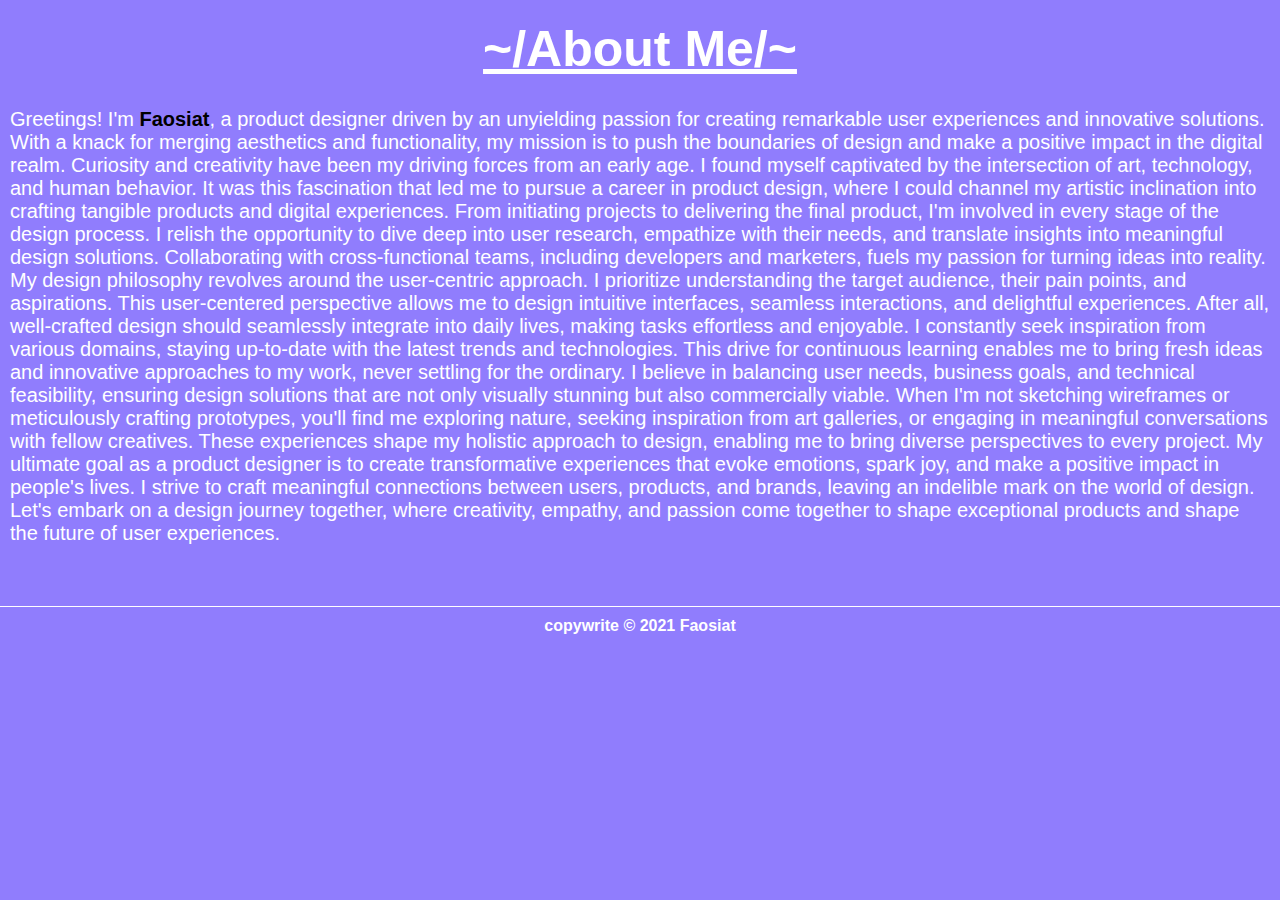
<file: about.html>
<!DOCTYPE html>
<html lang="en">
  <head>
    <meta charset="UTF-8" />
    <meta name="viewport" content="width=device-width, initial-scale=1.0" />
    <title>Document</title>
    <link rel="stylesheet" href="styles/about.css" />
  </head>

  <body>
    <h1>~/About Me/~</h1>
    <p>
      Greetings! I'm
      <strong class="name"><a href="index.html">Faosiat</a></strong
      >, a product designer driven by an unyielding passion for creating
      remarkable user experiences and innovative solutions. With a knack for
      merging aesthetics and functionality, my mission is to push the boundaries
      of design and make a positive impact in the digital realm. Curiosity and
      creativity have been my driving forces from an early age. I found myself
      captivated by the intersection of art, technology, and human behavior. It
      was this fascination that led me to pursue a career in product design,
      where I could channel my artistic inclination into crafting tangible
      products and digital experiences. From initiating projects to delivering
      the final product, I'm involved in every stage of the design process. I
      relish the opportunity to dive deep into user research, empathize with
      their needs, and translate insights into meaningful design solutions.
      Collaborating with cross-functional teams, including developers and
      marketers, fuels my passion for turning ideas into reality. My design
      philosophy revolves around the user-centric approach. I prioritize
      understanding the target audience, their pain points, and aspirations.
      This user-centered perspective allows me to design intuitive interfaces,
      seamless interactions, and delightful experiences. After all, well-crafted
      design should seamlessly integrate into daily lives, making tasks
      effortless and enjoyable. I constantly seek inspiration from various
      domains, staying up-to-date with the latest trends and technologies. This
      drive for continuous learning enables me to bring fresh ideas and
      innovative approaches to my work, never settling for the ordinary. I
      believe in balancing user needs, business goals, and technical
      feasibility, ensuring design solutions that are not only visually stunning
      but also commercially viable. When I'm not sketching wireframes or
      meticulously crafting prototypes, you'll find me exploring nature, seeking
      inspiration from art galleries, or engaging in meaningful conversations
      with fellow creatives. These experiences shape my holistic approach to
      design, enabling me to bring diverse perspectives to every project. My
      ultimate goal as a product designer is to create transformative
      experiences that evoke emotions, spark joy, and make a positive impact in
      people's lives. I strive to craft meaningful connections between users,
      products, and brands, leaving an indelible mark on the world of design.
      Let's embark on a design journey together, where creativity, empathy, and
      passion come together to shape exceptional products and shape the future
      of user experiences.
    </p>
    <footer>
      <div class="footer">
        <h4>copywrite &copy; 2021 Faosiat</h4>
      </div>
    </footer>
  </body>
</html>
</file>
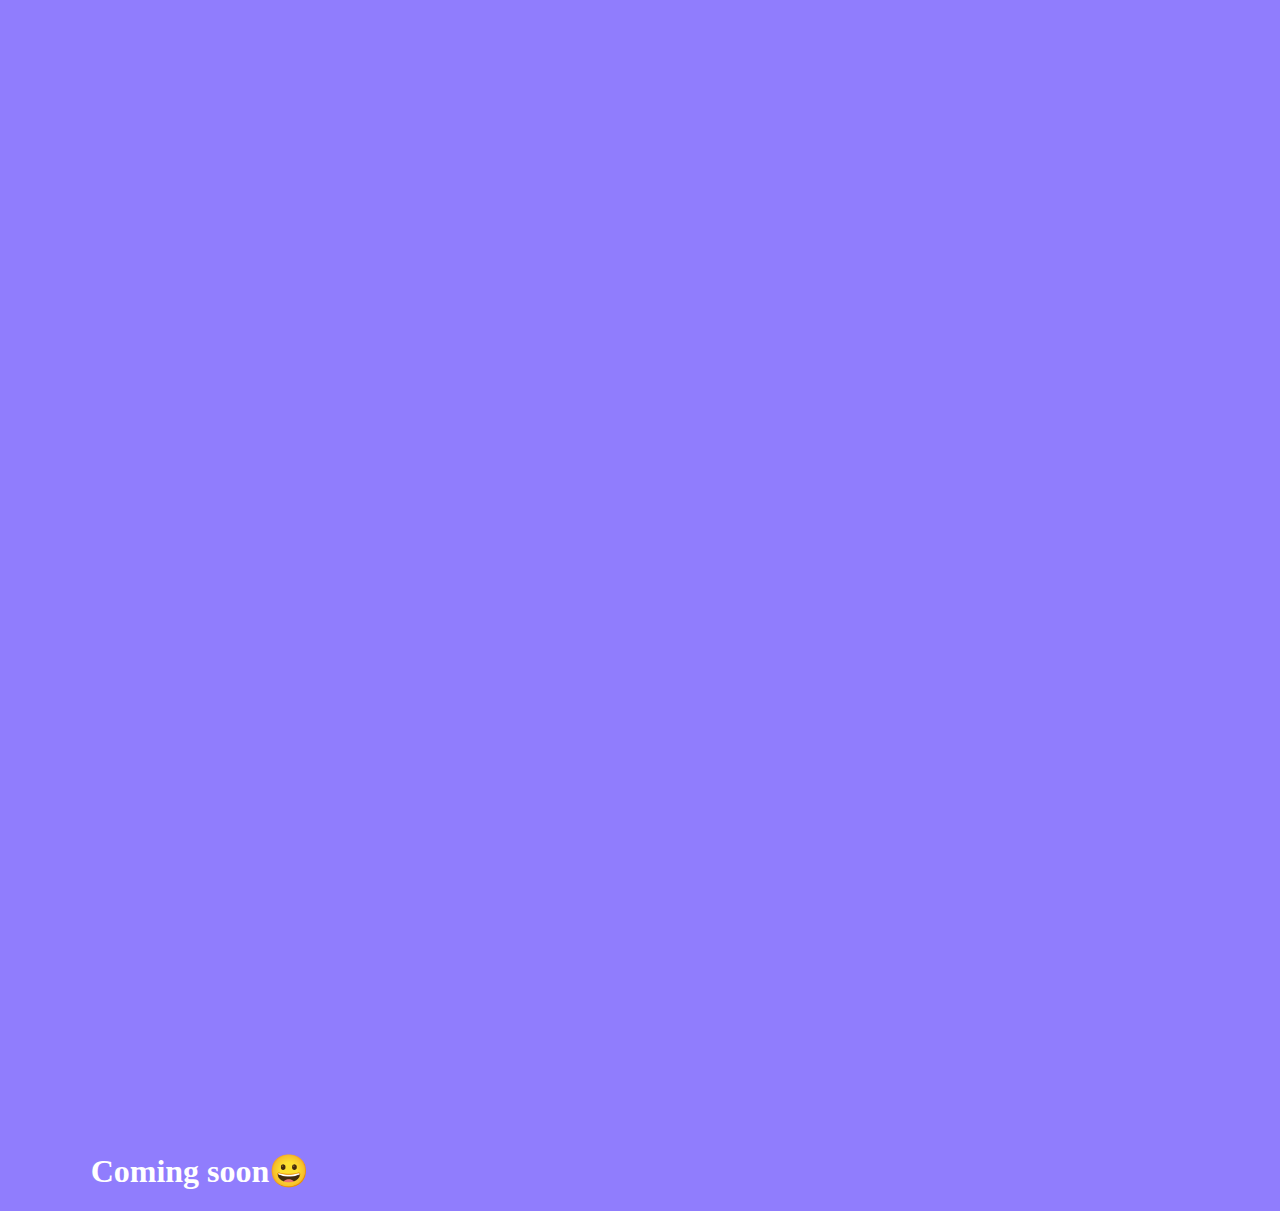
<file: project.html>
<!DOCTYPE html>
<html lang="en">

<head>
    <meta charset="UTF-8">
    <meta name="viewport" content="width=device-width, initial-scale=1.0">
    <title>Document</title>
    <style>
        body{
            margin: 0;
            padding: 0;
            background-color: #907dfd;
        }
        h1 {
            font-size: 2rem;
            color: white;
            margin-top: 90%;
            max-width: 400px;
            align-items: center;
            text-align: center;
            justify-content: center;
        }
    </style>
</head>

<body>
    <h1>Coming soon&#128512;</h1>
</body>

</html>
</file>
<file: styles/about.css>
*{
    margin: 0;
    padding: 0;
    box-sizing: border-box;
}
body{
    font-family: "arial", sans-serif;
    /* background-color: darkblue; */
    background-color: #907dfd;
    color: white;
}
h1{
    text-align: center;
    padding: 20px 0px;
    font-size: 50px;
    text-decoration: underline;
}
p{
    font-size: 20px;
    padding: 10px;
}
a{
    text-decoration: none;
    color: black;
}
a:hover{
    border-radius: 10px;
    text-decoration: underline;
    padding: 4px;
    color: rgb(17, 253, 253);
    transition: ease 0.5s;
    border: rgb(25, 102, 102) 1px solid;
}
footer{
    text-align: center;
    background-color: #907dfd;
    color: white;
    margin-top: 4%;
    border-top: 1px solid white;
}
.footer{
    max-width: 400px;
    margin: auto;
    padding: 10px;
}
</file>
